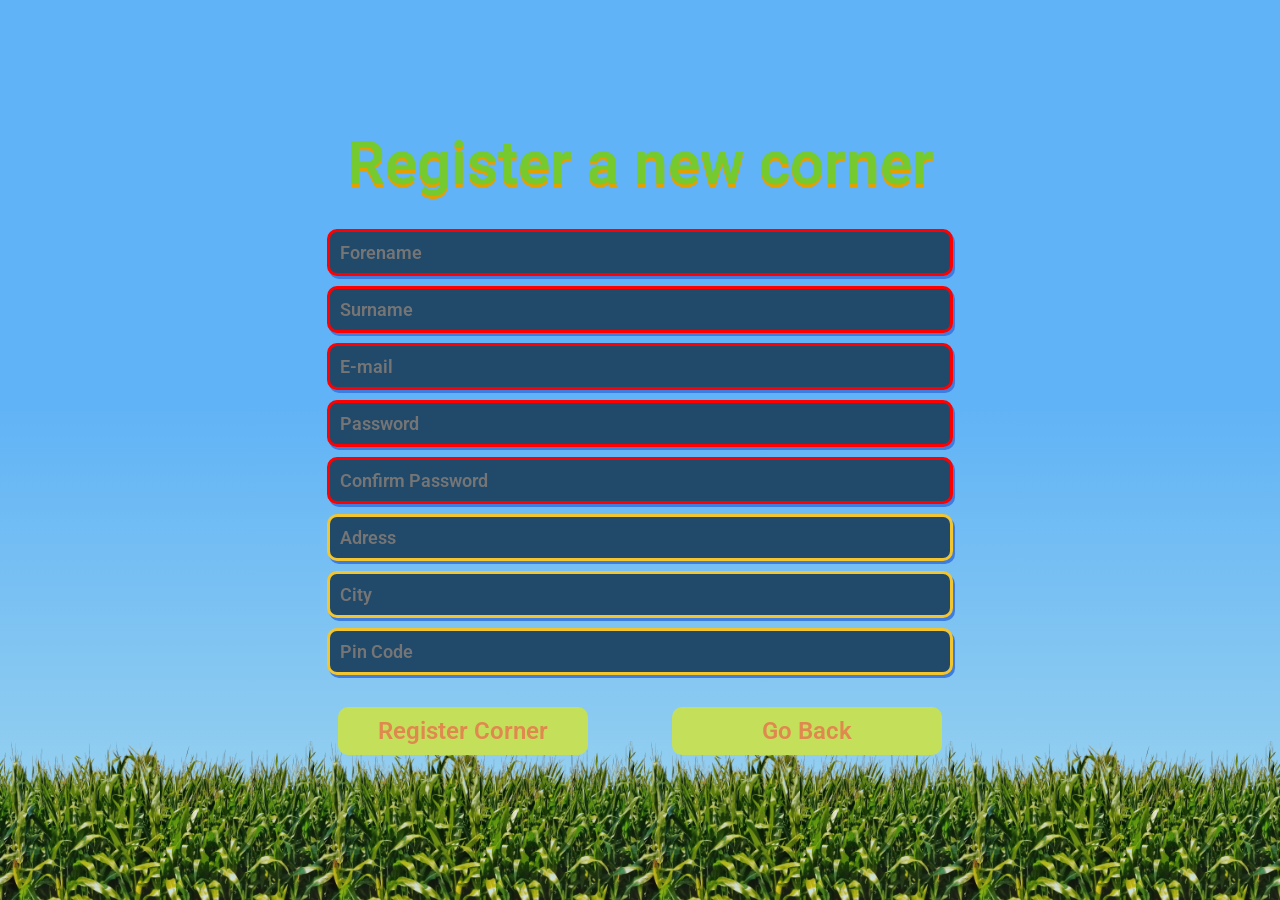
<file: register.html>
<!DOCTYPE html>
<html lang="en">

<head>
    <meta charset="UTF-8">
    <meta http-equiv="X-UA-Compatible" content="IE=edge">
    <meta name="viewport" content="width=device-width, initial-scale=1.0">
    <title>Document</title>
    <link
        href="https://fonts.googleapis.com/css?family=Material+Icons|Material+Icons+Outlined|Material+Icons+Two+Tone|Material+Icons+Round|Material+Icons+Sharp"
        rel="stylesheet">
    <link rel="stylesheet" href="/css/stylev2.css">
    <link rel="preconnect" href="https://fonts.gstatic.com">
    <link
        href="https://fonts.googleapis.com/css2?family=Poppins:wght@400;500;600;700;900&family=Roboto:ital,wght@0,100;0,300;0,400;0,500;0,700;0,900;1,100;1,300;1,400;1,500;1,700;1,900&display=swap"
        rel="stylesheet">
</head>

<body>
    <div class="container-login">
        <div class="container-flat-shadow corntainer-login">
            <label class="corngraph">Register a new corner</label>
                <form class="corntainer-c" action="/">
                    <div class="corntainer">
                        <div class="corntainer-c">
                            <label class="tooltip-message" for="forename">
                                <input oninput="validateInputs(this)" name="forename" class="cornput" placeholder="Forename"
                                    required type="text">
                            </label>
                            <label class="tooltip-message" for="surname">
                                <input oninput="validateInputs(this)" name="surname" class="cornput" placeholder="Surname"
                                    required type="text">
                            </label>
                            <label class="tooltip-message" for="email">
                                <input oninput="validateInputs(this)" name="email" class="cornput" placeholder="E-mail"
                                    required type="email"
                                    pattern="^([a-zA-Z\d\.\u0021-\u002D\u002F-\u003F\u005B-\u005F\u00A1-\u1FFF\u2C00-\uD7FF\w]{2,})(@){1}((?![\-])[a-zA-Z\[\]\.\d\u0021-\u002D\u002F-\u0040]{2,})([a-zA-Z\d\[\]]\w+|(([\d\[\]]{3,4}\.){3}[\d\]\[]){3,4})$">
                            </label>
                            <label class="tooltip-message" for="password">
                                <input oninput="validateInputs(this)" name="password" class="cornput" placeholder="Password"
                                    required type="password"
                                    pattern="^(?=.*[a-z])(?=.*[A-Z])(?=.*\d)(?=.*[@$!%*?&])[A-Za-z\d@$!%*?&]{8,}$">
                            </label>
                            <label class="tooltip-message" for="confirmpassword">
                                <input oninput="validateInputs(this)" name="confirmpassword" class="cornput"
                                    placeholder="Confirm Password" required type="password"
                                    pattern="^(?=.*[a-z])(?=.*[A-Z])(?=.*\d)(?=.*[@$!%*?&])[A-Za-z\d@$!%*?&]{8,}$">
                            </label>
                            <label class="tooltip-message" for="adress">
                                <input oninput="validateInputs(this)" name="adress" class="cornput" placeholder="Adress"
                                    type="text">
                            </label>
                            <label class="tooltip-message" for="city">
                                <input oninput="validateInputs(this)" name="city" class="cornput" placeholder="City"
                                    type="text">
                            </label>
                            <label class="tooltip-message" for="pincode">
                                <input oninput="validateInputs(this)" name="pincode" class="cornput" placeholder="Pin Code"
                                    type="text" min="5" pattern="(\d.*){5,}">
                            </label>
                        </div>
                    </div>
                    <div class="corntainer margin-b-m margin-t-m">
                        <button class="corn-button" type="submit">Register Corner</button>
                        <a class="corn-button" href="/">Go Back</a>
                    </div>
                </form>
        </div>
    </div>
    <script src="https://cdn.jsdelivr.net/npm/bootstrap@5.0.0/dist/js/bootstrap.bundle.min.js"
        integrity="sha384-p34f1UUtsS3wqzfto5wAAmdvj+osOnFyQFpp4Ua3gs/ZVWx6oOypYoCJhGGScy+8"
        crossorigin="anonymous"></script>
    <script src="/js/js.js"></script>
</body>

</html>
</file>
<file: css/stylev2.css>
* {
    font-family: 'Roboto', sans-serif;
}

:root {
    --color-sky: rgb(178, 206, 248);
    --color-sky-dark: rgb(33, 73, 106);
    --color-lightest: #dafdff;
    --color-light: #98e3fa;
    --color-dark: #3c7ddf;
    --color-darker: #32a1a6;
    --color-corn: #f3c52f;
    --color-corn-dark: #be9610;
    --color-green: #74ca2e;
    --color-purple: #AB43E0;
}

html {
    background: linear-gradient(0deg, rgba(163, 216, 238, 1) 0%, rgba(96, 179, 246, 1) 55%);
    width: 100%;
    height: 100%;
}

body {
    width: 100%;
    height: 100%;
    padding: 0px;
    margin: 0px;
    background-image: url(/content/cornground.webp);
    background-repeat: repeat-x;
    background-size: 25%;
    background-position: bottom;
}

.clouds {
    position: absolute;
    width: 100%;
    height: 100%;
    padding: 0px;
    margin: 0px;
    background-image: url(/content/clouds.webp);
    background-repeat: repeat-x;
    background-size: 400% 100%;
    background-position: top;
    z-index: -1;
    filter: brightness(2) contrast(200) saturate(0);
    animation-duration: 1500s;
    animation-name: clouding;
    animation-iteration-count: infinite;
}

.clouds-small {
    animation-duration: 2000s;
    background-size: 200% 80%;
}

.clouds-small2 {
    animation-duration: 1500s;
    background-size: 1000% 80%;
}

@keyframes clouding {
    from {
        background-position: 0px 0px;
    }
    to {
        background-position: 50000px 0px;
    }
}

.poppins {
    font-family: 'Poppins', sans-serif;
}

.controls {
    position: sticky;
    top: 0%;
    z-index: 9999999999;
}

.container-main {
    display: grid;
    grid-template-columns: [left] auto [center] 60% [right] auto;
    grid-template-rows: [help] max-content [content] auto;
    height: 100%;
    justify-items: center;
}

.container-login {
    display: grid;
    grid-template-columns: [left] auto [center] 60% [right] auto;
    grid-template-rows: [top] auto [center] 50% [bottom] auto;
    height: 100%;
    justify-items: center;
    align-items: center;
}

.container {
    display: grid;
    grid-template-columns: [left] auto [center] 75% [right] auto;
    grid-template-rows: [margin] 50px [content] auto [margin2] 50px;
    height: 100%;
}

.container-3x1 {
    grid-column: center;
    grid-row: content;
    display: grid;
    justify-items: center;
    align-items: center;
    grid-template-columns: repeat(auto-fit, minmax(250px, 1fr));
}

.container-flat-shadow {
    grid-column: center;
    grid-row: content;
    display: flex;
    background-color: var(--color-light);
    background-color: transparent;
    /*border:1px solid var(--color-dark);*/
    border-radius: 15px;
    padding: 25px 50px;
    justify-items: center;
    align-items: center;
    flex-direction: column;
    /*box-shadow: 2px 2px 3px var(--color-dark);*/
    width: 100%;
}

.corntainer {
    display: flex;
    flex-direction: row;
    justify-content: space-evenly;
    width: 100%;
}

.corntainer-c {
    display: flex;
    flex-direction: column;
    justify-content: space-evenly;
    width: 100%;
}

.corntainer-cornevenly {
    width: 100%;
    display: flex;
    justify-content: space-evenly;
}

.margin-r-m {
    margin-right: 25px;
}

.margin-l-m {
    margin-left: 25px;
}

.margin-t-m {
    margin-top: 25px;
}

.margin-b-m {
    margin-bottom: 25px;
}

.cornify-left {
    align-items: flex-start;
    justify-content: space-around;
}

.cornify-right {
    align-items: flex-end;
    justify-content: space-around;
}

.corntainer-login {
    max-width: 836px;
    grid-row: center;
    height: max-content;
}

.corntainer-register-labels {
    width: 225px;
}

.corngraph {
    color: var(--color-green);
    font-size: 60px;
    font-weight: 600;
    text-shadow: 0px 3px #e3a000;
    margin: 10px 10px 25px 10px;
}

.cornh3 {
    color: var(--color-green);
    font-size: 18px;
    font-weight: 600;
    height: 24px;
    text-shadow: 0px 1px var(--color-corn-dark);
}

.corn-button {
    border: none;
    padding: 10px;
    margin: 2px;
    border-radius: 10px;
    background-color: #C4E05A;
    color: #E0894F;
    text-decoration: none;
    font-size: 24px;
    font-weight: 600;
    width: 100%;
    max-width: 250px;
    text-align: center;
}

.corn-button:hover {
    cursor: url(/cornor.png) 2 2, pointer;
    color: var(--color-corn);
    background-color: var(--color-green);
    /*#596e1f;*/
    border: 2px solid var(--color-corn);
    margin: 0px;
}

.cornbook {
    position: relative;
    background-color: #45619d;
    border: 0px solid transparent;
    height: 54px;
    padding: 5px;
    border-radius: 5px;
    border-top-left-radius: 0px;
    border-bottom-left-radius: 0px;
    color: white;
    font-size: 18px;
    font-weight: 600;
    padding-left: 59px;
}

.cornbook:before {
    content: '';
    position: absolute;
    background-image: url(/content/social/cornbook.png);
    width: 44px;
    height: 44px;
    background-repeat: no-repeat;
    background-size: 44px;
    background-color: #45619d;
    background-position: center;
    border-radius: 5px;
    padding: 5px;
    border-top-right-radius: 0px;
    border-bottom-right-radius: 0px;
    top: 0px;
    left: -5px;
}

.cornoogle {
    position: relative;
    background-color: #d44418;
    border: 0px solid transparent;
    height: 54px;
    padding: 5px;
    border-radius: 5px;
    border-top-left-radius: 0px;
    border-bottom-left-radius: 0px;
    color: white;
    font-size: 18px;
    font-weight: 600;
    padding-left: 59px;
}

.cornoogle:before {
    content: '';
    position: absolute;
    background-image: url(/content/social/cornoogle.png);
    width: 44px;
    height: 44px;
    background-repeat: no-repeat;
    background-size: 44px;
    background-color: #d44418;
    background-position: center;
    border-radius: 5px;
    padding: 5px;
    border-top-right-radius: 0px;
    border-bottom-right-radius: 0px;
    top: 0px;
    left: -5px;
}

.cornitter {
    position: relative;
    background-color: #5789d4;
    border: 0px solid transparent;
    height: 54px;
    padding: 5px;
    border-radius: 5px;
    border-top-left-radius: 0px;
    border-bottom-left-radius: 0px;
    color: white;
    font-size: 18px;
    font-weight: 600;
    padding-left: 59px;
}

.cornitter:before {
    content: '';
    position: absolute;
    background-image: url(/content/social/cornitter.png);
    width: 44px;
    height: 44px;
    background-repeat: no-repeat;
    background-size: 44px;
    background-color: #5789d4;
    background-position: center;
    border-radius: 5px;
    padding: 5px;
    border-top-right-radius: 0px;
    border-bottom-right-radius: 0px;
    top: 0px;
    left: -5px;
}

.cornput {
    background-color: var(--color-sky-dark);
    padding: 10px;
    border-radius: 10px;
    border: 3px solid var(--color-corn);
    color: var(--color-green);
    margin: 5px;
    box-shadow: 2px 3px var(--color-dark);
    font-size: 18px;
    font-weight: 600;
    width: 100%;
    max-width: 600px;
}

.cornput:invalid {
    border-color: red;
}

.cornput:focus {
    outline: none;
    color: var(--color-corn);
    background-color: var(--color-dark);
}

.responsive-image {
    max-width: 100%;
    height: auto;
}

.responsive-image-height {
    max-width: 100%;
    height: 100%;
}

.left {
    grid-area: left 1;
    border: pink 2px dotted;
}

.container-divider {
    grid-column: center;
    height: 50px;
    display: block;
}

.container-header {
    grid-column: center;
    grid-row: help;
    background-color: transparent;
    display: grid;
    grid-template-columns: [main-logo] 20% [spon] 20% [header-buttons] auto;
    width: 100%;
    align-items: flex-end;
    margin-top: 25px;
    margin-bottom: 25px;
    align-items: center;
    display: flex;
    flex-wrap: wrap;
    flex-direction: row;
}

.main-logo {
    position: relative;
    font-size: 41px;
    color: white;
    font-weight: 900;
    border: none;
    background-color: transparent;
    z-index: 99999;
    font-family: 'Poppins', sans-serif;
    text-align: left;
}

.main-logo:after {
    content: '';
    position: absolute;
    bottom: calc(20%);
    width: 12px;
    height: 12px;
    background: #FFBB00;
    border-radius: 50%
}

.header-buttons {
    grid-column: header-buttons;
    background-color: transparent;
    display: grid;
    align-items: center;
    grid-template-columns: repeat(auto-fit, minmax(150px, 1fr));
    max-width: 80%;
    width: inherit;
}

.main-content {
    grid-column: center;
    grid-row: content;
    display: grid;
    grid-template-columns: [main-text] 40% [main-content-center] auto [main-image] 40%;
    grid-template-columns: repeat(auto-fit, minmax(150px, 1fr));
    /* grid-template-rows: [main-span] minmax(auto, 150px) [main-content-row-center] auto [main-span2] 150px; */
    align-content: flex-start;
}

.main-content-container {
    grid-column: main-content-center;
    grid-column-start: 1;
    grid-column-end: span 2;
    grid-row: main-content-row-center;
    display: grid;
    align-items: center;
    grid-template-columns: [main-text] 40% [main-content-center] auto [main-image] 40%;
    grid-template-columns: repeat(auto-fit, minmax(250px, 1fr));
}

.bottom-background-new {
    background-image: url(/content/top-background.svg);
    background-repeat: no-repeat;
    background-position: center;
    background-size: 300%;
}

.download-background {
    background-image: url(/content/background-pattern.svg);
    background-repeat: no-repeat;
    background-position: center;
    background-size: cover;
    overflow-y: clip;
}

.image-three-phones {
    transform: translateY(150px);
}

.paragraph {
    font-size: 57px;
    font-weight: 700;
    color: white;
    margin-top: 0px;
    margin-bottom: 15px;
}

.button-navbar {
    border: none;
    color: white;
    font-size: 18px;
    font-weight: 500;
    letter-spacing: 1.5px;
    background-color: transparent;
    position: relative;
}

.button-navbar:hover {
    cursor: pointer;
    color: #FFBB00;
}

.button-navbar:hover:after {
    content: '';
    position: absolute;
    bottom: -8px;
    left: 10%;
    width: 50%;
    height: 4px;
    background: #FFBB00;
}

.button-yellow {
    background-color: #FFBB00;
    border-radius: 10px;
    padding: 10px 25px 10px 25px;
    margin-right: 0px;
    border: none;
    position: relative;
    font-weight: 500;
    font-size: 16px;
    color: white;
}

.button-yellow:hover {
    cursor: pointer;
    background-color: #fff5d9;
    color: #FFBB00;
}

.tooltip-message {
    width: 100%;
    display: flex;
    justify-content: center;
    position: relative;
}

.arrow-top {
    color: white;
}

.arrow-top:before {
    content: attr(data-error);
    position: absolute;
    background-color: var(--color-purple);
    border: 5px solid var(--color-purple);
    max-width: 500px;
    width: 100%;
    padding: 5px;
    border-radius: 10px;
    top: 100%;
    z-index: 9999;
    left: 0px;
}

.arrow-top:after {
    content: "";
    position: absolute;
    left: 0px;
    top: calc(100% - 15px);
    margin-left: 15px;
    border-top: none;
    border-right: 15px solid transparent;
    border-left: 15px solid transparent;
    border-bottom: 15px solid var(--color-purple);
    z-index: 9999;
}

@media screen and (max-width:900px) {
    .paragraph {
        font-size: 24px;
    }
    .btn-video {
        background-color: #FFBB00;
    }
    .btn-video img {
        filter: hue-rotate(180deg);
    }
}
</file>
